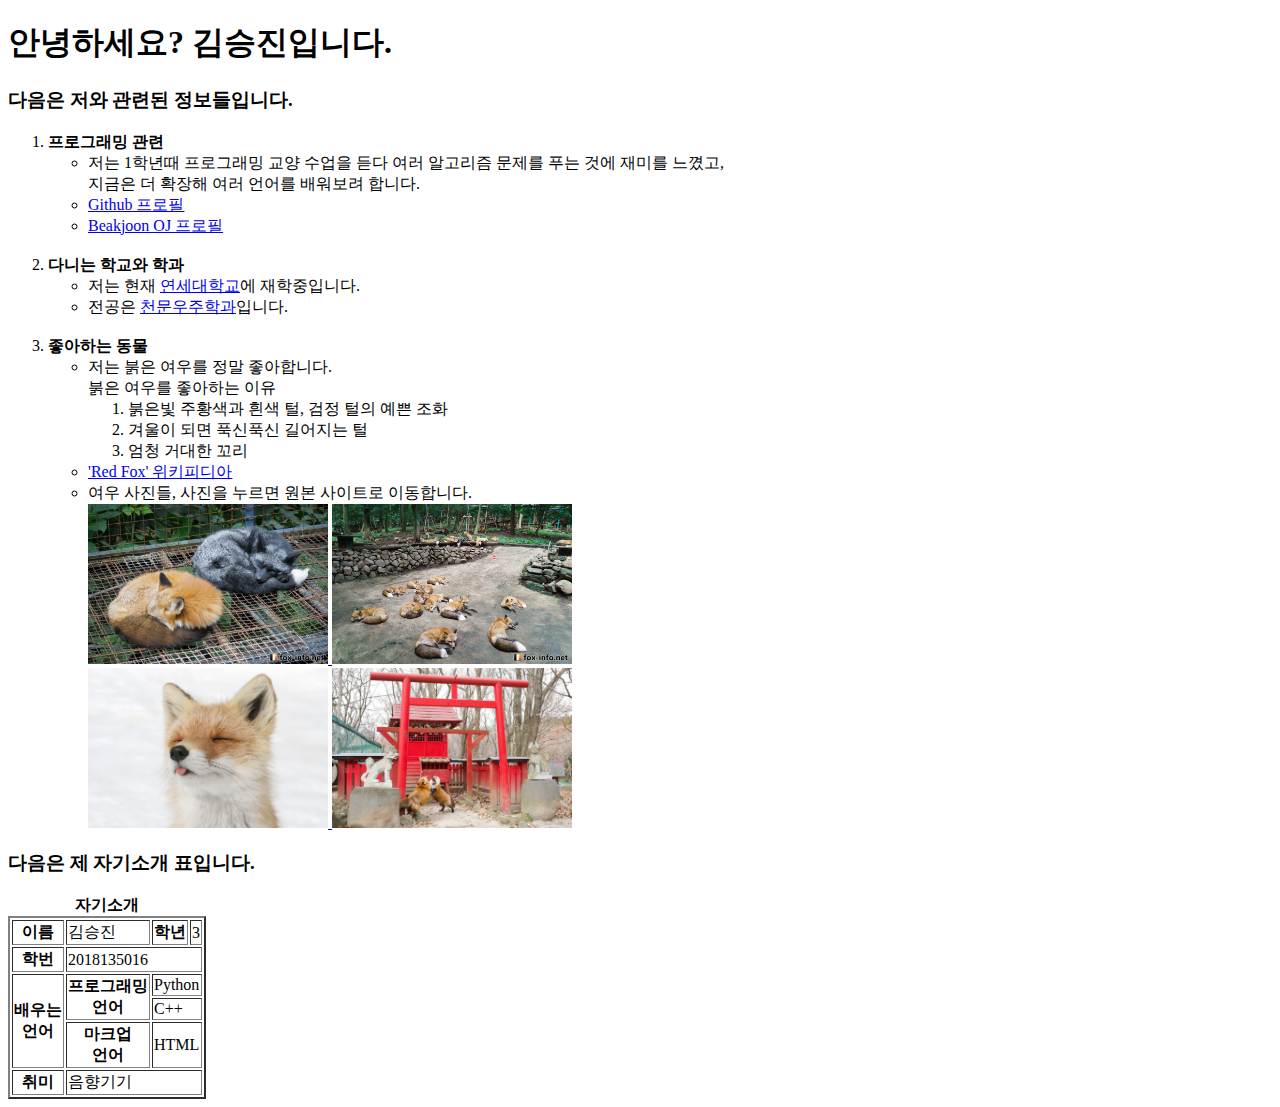
<file: LAB1/index.html>
<!DOCTYPE html>

<html>
    <head>
        <meta charset="utf-8">
        <title>자기소개 : 2018135016 김승진</title>
    </head>

    <body>
        <h1>안녕하세요? 김승진입니다.</h1>
        <h3><strong>다음은 저와 관련된 정보들입니다.</strong></h3>
        <ol>
            <li><strong>프로그래밍 관련</strong></li>
            <ul>
                <li>저는 1학년때 프로그래밍 교양 수업을 듣다 여러 알고리즘 문제를 푸는 것에 재미를 느꼈고,<br/>
                    지금은 더 확장해 여러 언어를 배워보려 합니다.</li>
                <li><a href = "https://github.com/2018135016">Github 프로필</a></li>
                <li><a href ="https://www.acmicpc.net/user/orangewhitefox">Beakjoon OJ 프로필</a></li>
            </ul>
            
            <br/>
            <li><strong>다니는 학교와 학과</strong></li>
            <ul>
                <li>저는 현재 <a href = "https://www.yonsei.ac.kr/en_sc/index.jsp">연세대학교</a>에 재학중입니다.</li>
                <li>전공은 <a href = "https://astro.yonsei.ac.kr/galaxy/index.do">천문우주학과</a>입니다.</li>
            </ul>

            <br/>
            <li><strong>좋아하는 동물</strong></li>
            <ul>
                <li>저는 붉은 여우를 정말 좋아합니다.<br/>붉은 여우를 좋아하는 이유</li>
                <ol>
                    <li>붉은빛 주황색과 흰색 털, 검정 털의 예쁜 조화</li>
                    <li>겨울이 되면 푹신푹신 길어지는 털</li>
                    <li>엄청 거대한 꼬리</li>
                </ol>
                <li><a href="https://en.wikipedia.org/wiki/Red_fox">&apos;Red Fox&apos; 위키피디아</a></li>
                <li>여우 사진들, 사진을 누르면 원본 사이트로 이동합니다.</li>
                <a href="http://fox-info.net/fox-photo/archives/14690">
                    <img src="./fox1.jpg" alt="여우 이미지1, 이미지를 누르면 이동합니다." height="160" width="240"/>
                </a>
                <a href="http://fox-info.net/fox-photo/archives/24990">
                    <img src="./fox2.jpg" alt="여우 이미지2, 이미지를 누르면 이동합니다." height="160" width="240"/>
                </a>
                <br>
                <a href="https://twitter.com/chengren21/status/1313124210517045249">
                    <img src="./fox3.jpeg" alt="여우 이미지3, 이미지를 누르면 이동합니다." height="160" width="240"/>
                </a>
                <a href="https://twitter.com/ttt_zegu952/status/1559165161503858690">
                    <img src="./fox4.jpeg" alt="여우 이미지4, 이미지를 누르면 이동합니다." height="160" width="240"/>
                </a>
            </ul>
        </ol>

        <h3><strong>다음은 제 자기소개 표입니다.</strong></h3>
        <table border="2">
            <caption><strong>자기소개</strong></caption>
            <thead>            
                <tr>
                    <th>이름</th>
                    <td>김승진</td>
                    <th>학년</th>
                    <td>3</td>
                </tr>
                <tr>
                    <th>학번</th>
                    <td colspan="3">2018135016</td>
                </tr>
            </thead>
            
            <tbody>
                <tr>
                    <th rowspan="3">배우는<br/>언어</th>
                    <th rowspan="2">프로그래밍<br/>언어</th>
                    <td colspan="2">Python</td>
                </tr>
                <tr>
                    <td colspan="2">C++</td>
                </tr>
                <tr>
                    <th>마크업<br/>언어</th>
                    <td colspan="2">HTML</td>
                </tr>
                <tr>                
                    <th>취미</th>
                    <td colspan="3">음향기기</td>
                </tr>
            </tbody>
        </table>
    </body>
</html>
</file>
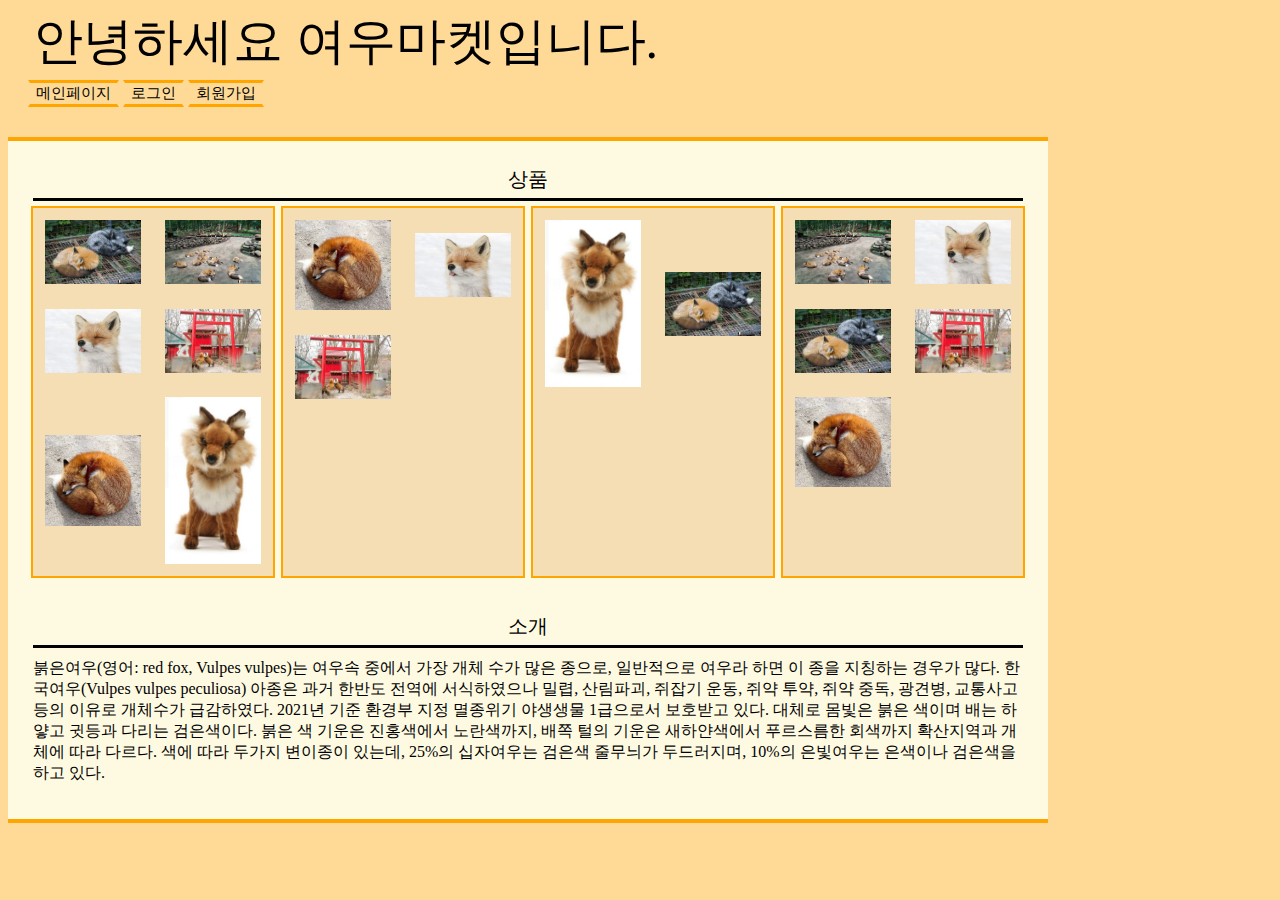
<file: LAB3/index.html>
<!DOCTYPE html>

<html>
    <link href="main.css" type="text/css" rel="stylesheet"></link>
    <head>
        <meta charset="utf-8">
        <title>E-commerce</title>

    </head>
    <body>
        <div id="mainpage_top">


        </div>
        <div>
            <p id="mainhead1">안녕하세요 여우마켓입니다.</p>
            <button id="mainhead2" class="tolink" onclick="location.href='index.html'">메인페이지</button>
            <button id="mainhead3" class="tolink" onclick="location.href='login.html'">로그인</button>
            <button id="mainhead4" class="tolink" onclick="location.href='signup.html'">회원가입</button>
        </div>
        <div class="main_navi">
            <div class="main_contents">
                <p class="contents_head">상품</p>
                <div class="container">
                    <div class="goods">
                        <div class="box"><a href="fox1.jpg"  class="delpurple"><img src="fox1.jpg" class="imgsize makehover"><p class="distext">도넛여우</p></a></div>
                        <div class="box"><a href="fox2.jpg"  class="delpurple"><img src="fox2.jpg" class="imgsize makehover"><p class="distext">여우모임</p></a></div>
                        <div class="box"><a href="fox3.jpg"  class="delpurple"><img src="fox3.jpg" class="imgsize makehover"><p class="distext">메롱여우</p></a></div>
                        <div class="box"><a href="fox5.jpg"  class="delpurple"><img src="fox5.jpg" class="imgsize makehover"><p class="distext">싸움여우</p></a></div>
                        <div class="box"><a href="fox4.jpg"  class="delpurple"><img src="fox4.jpg" class="imgsize makehover"><p class="distext">베개여우</p></a></div>
                        <div class="box"><a href="fox6.jpg"  class="delpurple"><img src="fox6.jpg" class="imgsize makehover"><p class="distext">여우인형</p></a></div>
                    </div>
                    <div class="goods">
                        <div class="box"><a href="fox4.jpg"  class="delpurple"><img src="fox4.jpg" class="imgsize makehover"><p class="distext">베개여우</p></a></div>
                        <div class="box"><a href="fox3.jpg"  class="delpurple"><img src="fox3.jpg" class="imgsize makehover"><p class="distext">메롱여우</p></a></div>
                        <div class="box"><a href="fox5.jpg"  class="delpurple"><img src="fox5.jpg" class="imgsize makehover"><p class="distext">싸움여우</p></a></div>
                    </div>
                    <div class="goods">
                        <div class="box"><a href="fox6.jpg"  class="delpurple"><img src="fox6.jpg" class="imgsize makehover"><p class="distext">여우인형</p></a></div>
                        <div class="box"><a href="fox1.jpg"  class="delpurple"><img src="fox1.jpg" class="imgsize makehover"><p class="distext">도넛여우</p></a></div>

                    </div>
                    <div class="goods">
                        <div class="box"><a href="fox2.jpg"  class="delpurple"><img src="fox2.jpg" class="imgsize makehover"><p class="distext">여우모임</p></a></div>
                        <div class="box"><a href="fox3.jpg"  class="delpurple"><img src="fox3.jpg" class="imgsize makehover"><p class="distext">메롱여우</p></a></div>
                        <div class="box"><a href="fox1.jpg"  class="delpurple"><img src="fox1.jpg" class="imgsize makehover"><p class="distext">도넛여우</p></a></div>
                        <div class="box"><a href="fox5.jpg"  class="delpurple"><img src="fox5.jpg" class="imgsize makehover"><p class="distext">싸움여우</p></a></div>
                        <div class="box"><a href="fox4.jpg"  class="delpurple"><img src="fox4.jpg" class="imgsize makehover"><p class="distext">베개여우</p></a></div>

                    </div>

                </div>
                <p class="contents_head">소개</p>
                <div class="container">
                    <p>붉은여우(영어: red fox, Vulpes vulpes)는 여우속 중에서 가장 개체 수가 많은 종으로, 일반적으로 여우라 하면 이 종을 지칭하는 경우가 많다. 
                        한국여우(Vulpes vulpes peculiosa) 아종은 과거 한반도 전역에 서식하였으나 밀렵, 산림파괴, 쥐잡기 운동, 쥐약 투약, 쥐약 중독, 광견병, 교통사고 등의 이유로 개체수가 급감하였다. 
                        2021년 기준 환경부 지정 멸종위기 야생생물 1급으로서 보호받고 있다.
                        대체로 몸빛은 붉은 색이며 배는 하얗고 귓등과 다리는 검은색이다. 
                        붉은 색 기운은 진홍색에서 노란색까지, 배쪽 털의 기운은 새하얀색에서 푸르스름한 회색까지 확산지역과 개체에 따라 다르다. 색에 따라 두가지 변이종이 있는데, 
                        25%의 십자여우는 검은색 줄무늬가 두드러지며, 10%의 은빛여우는 은색이나 검은색을 하고 있다.

                    </p>
                </div>
            </div>
        </div>
    </body>


</html>
</file>
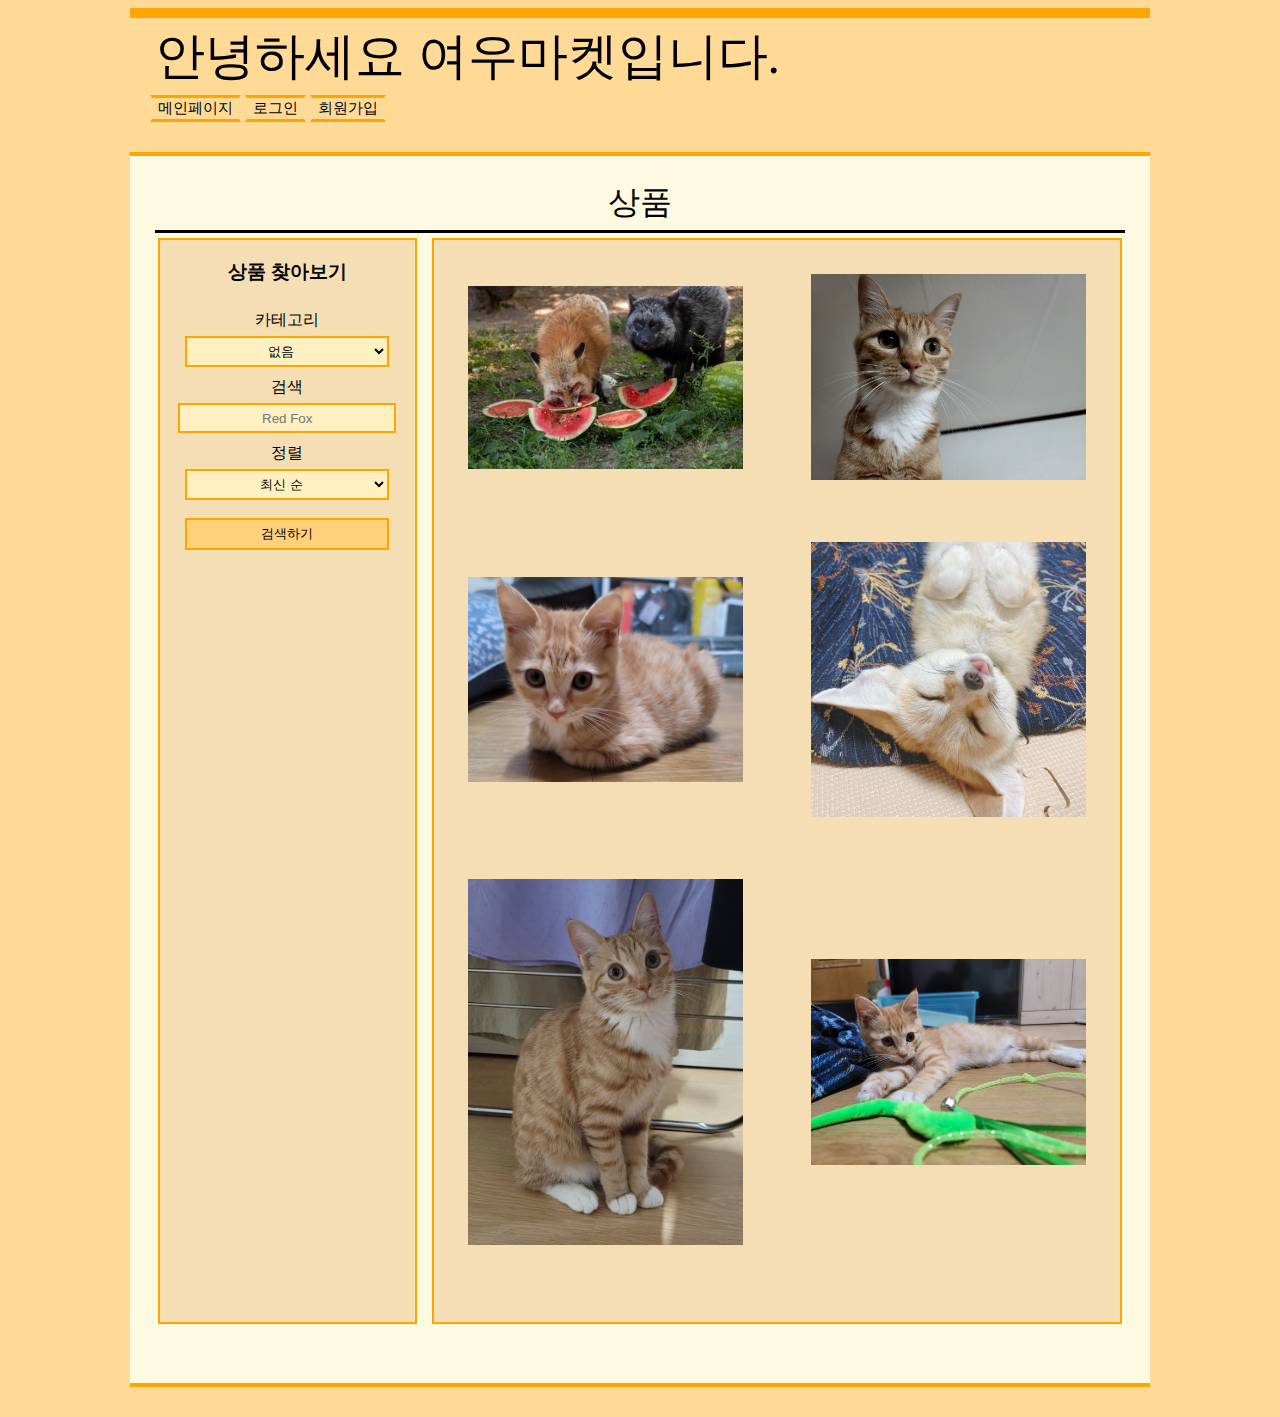
<file: LAB4/index.html>
<!DOCTYPE html>

<html>
<link href="main.css" type="text/css" rel="stylesheet">
</link>

<head>
    <meta charset="utf-8">
    <title>E-commerce</title>
</head>

<body>
    <div id="center">
        <div id="mainpage_top"></div>
        <div>
            <p id="mainhead1">안녕하세요 여우마켓입니다.</p>
            <button id="mainhead2" class="tolink" onclick="location.href='index.html'">메인페이지</button>
            <button id="mainhead3" class="tolink" onclick="location.href='login.html'">로그인</button>
            <button id="mainhead4" class="tolink" onclick="location.href='signup.html'">회원가입</button>
        </div>
        <div class="main_navi">
            <div class="main_contents">
                <p class="contents_head" style="font-size: 200%;">상품</p>
                <div class="container">
                    <div class="search">
                        <div class="pdselect">
                            <h3 style="margin-bottom: 10%;">상품 찾아보기</h3>
                            <p>카테고리</p>
                            <select class="s" id="cate">
                                <option selected value="none">없음</option>
                                <option value="red">붉은 여우</option>
                                <option value="silver">은 여우</option>
                                <option value="fennec">사막 여우</option>
                                <option value="gray">회색 여우</option>
                                <option value="arctic">북극 여우</option>
                                <option value="bboogi">여우?</option>
                            </select>
                            <p>검색</p>
                            <input type="text" placeholder="Red Fox" class="s" id="foxsearch">
                            <p>정렬</p>
                            <select class="s" id="sorting">
                                <option selected value="newest">최신 순</option>
                                <option value="oldest">오래된 순</option>
                                <option value="name">이름 순</option>
                                <option value="highprice">높은 가격 순</option>
                                <option value="lowprice">낮은 가격 순</option>
                            </select>
                            <button onclick="filter()" class="filter s">검색하기</button>
                        </div>
                    </div>
                    <div class="goods" id="goods"></div>
                </div>
                <div type="text" id="end" data-value="0" data-foxlst=""></div>
            </div>
        </div>
    </div>

    <script>
        function loadproducts() {
            return fetch("product.json")
                .then((response) => response.json())
                .then((data) => data.products)
        } //JSON 파일을 fetch한다.

        function iteminput(Num) {  //나열할 리스트에 따라 아이템을 나열한다.
            let listoffox = document.getElementById("end").dataset.foxlst.split(",")
            if (Num > listoffox.length) { return; }
            loadproducts().then((data) => {
                let str = '';
                let cnt = 0;

                for (let i = Num; i < listoffox.length; i++) {
                    let Order = listoffox[i];

                    cnt++;
                    str = str +
                        '<div class="box" >' +
                        '<img src=' + data[Order].uri + ' class="imgsize makehover" onclick="mouseover(' + Order + ')" id="foximg' + Order + '">' +
                        '<p class="distext" id="foxp' + Order + '" onclick="mouseover(' + Order + ')" data-tf="F"></p>' +
                        '</div>'
                        ;
                    if (cnt == 6) { break; }
                }
                document.getElementById("goods").insertAdjacentHTML('beforeend', str);
                document.getElementById("end").dataset.value = (Num + 6).toString();
            })

        }

        function filter() { //페이지 로드시 또는 필터 설정시 아이템을 나열한다.
            document.getElementById("goods").innerHTML = ""; //goods 태그 내의 내용 초기화
            document.getElementById("end").dataset.value = 0; //순번 초기화
            loadproducts().then((data) => {
                var foxsearch = document.getElementById("foxsearch");
                var cate = document.getElementById("cate");
                var sorting = document.getElementById("sorting"); //검색어, 카테고리, 정렬 값을 가져온다.
                var foxlst = [];

                for (let objs of data) {  //카테고리 및 검색 키워드에 맞는 결과를 뽑는다.
                    if (cate.value != 'none' && objs.cate.indexOf(cate.value) == -1) { continue; }
                    let ispushed = false;
                    for (let kwords of objs.keywords) {
                        if (ispushed) { break; }
                        for (let searchkwords of foxsearch.value.split(" ")) { //검색어를 공백에 따라 파싱하여 키워드의 일부가 있는지 확인한다.
                            if (ispushed) { break; }
                            if (kwords.indexOf(searchkwords.toLowerCase()) != -1) {
                                foxlst.push(objs);
                                ispushed = true;
                            }
                        }
                    }
                }

                foxlst.sort(function (a, b) { //기준에 따라 정렬한다.
                    let sorta = sortmet(sorting.value, a);
                    let sortb = sortmet(sorting.value, b);
                    if (sorta < sortb) { return -1; }
                    if (sorta > sortb) { return 1; }
                    else return 0;
                })

                let foxorder = "";
                for (let i of foxlst) { foxorder = foxorder + i.order.toString() + ","; }
                document.getElementById("end").dataset.foxlst = foxorder.slice(0, foxorder.length - 1); //정렬 결과를 html에 저장한다.
                if (foxorder == "") {  //검색결과가 존재하지 않으면 표시할 메세지
                    let str = '<img src="images/fox_empty.png" class="imgsize makehover"><p class="pdselect">표시할 여우가 존재하지 않습니다.</p>';
                    document.getElementById("goods").insertAdjacentHTML('beforeend', str);
                }
                else { iteminput(0); }

            })
        }

        function sortmet(met, obj) { //정렬 기준 설정
            if (met == 'newest') { return -obj.order; }
            if (met == 'oldest') { return obj.order; }
            if (met == 'name') { return obj.name.toUpperCase(); }
            if (met == 'highprice') { return -obj.price; }
            if (met == 'lowprice') { return obj.price; }
            return 0;
        }

        function mouseover(num) {
            if (document.getElementById("foxp" + num).dataset.tf == "F") {
                document.getElementById("foxp" + num).dataset.tf = "T";
                document.getElementById("foximg" + num).src = 'images/fox' + num + '_alter.jpg'
                loadproducts().then((data) => {
                    document.getElementById("foxp" + num).innerHTML = "" + data[num].name + "<br><br>Price : " + numbercomma(data[num].price) + "&#36";
                })
            } else {
                document.getElementById("foxp" + num).dataset.tf = "F";
                document.getElementById("foximg" + num).src = 'images/fox' + num + '.jpg'
                document.getElementById("foxp" + num).innerHTML = ""
            }
        } //이미지를 클릭하면 어두운 사진으로 바꾸고 설명과 가격을 출력한다. 다시 클릭하면 원래대로 돌아온다.

        function numbercomma(money) {
            let strmoney = money.toString();
            let newmoney = strmoney.substr(0, (strmoney.length - 1) % 3 + 1);
            for (let i = (strmoney.length - 1) % 3 + 1; i < strmoney.length; i += 3) {
                newmoney = newmoney + "," + strmoney.substr(i, 3);
            }
            return newmoney;
        } //숫자에 콤마를 찍어 리턴하는 함수

        var intersectionObserver = new IntersectionObserver(function (entries) {
            if (entries[0].intersectionRatio <= 0) return;
            let itemnum = Number(document.getElementById("end").dataset.value);
            if (itemnum == 0) { return; } //itemnum값이 0이면 filter함수가 자동으로 로드하므로 화면상에 보여도 무시한다.
            iteminput(itemnum);
        }) //페이지가 맨 아래까지 스크롤되면 loaditems 함수를 통해 상품을 더 로드시킨다.

        filter();
        intersectionObserver.observe(document.getElementById("end"));

    </script>
</body>


</html>
</file>
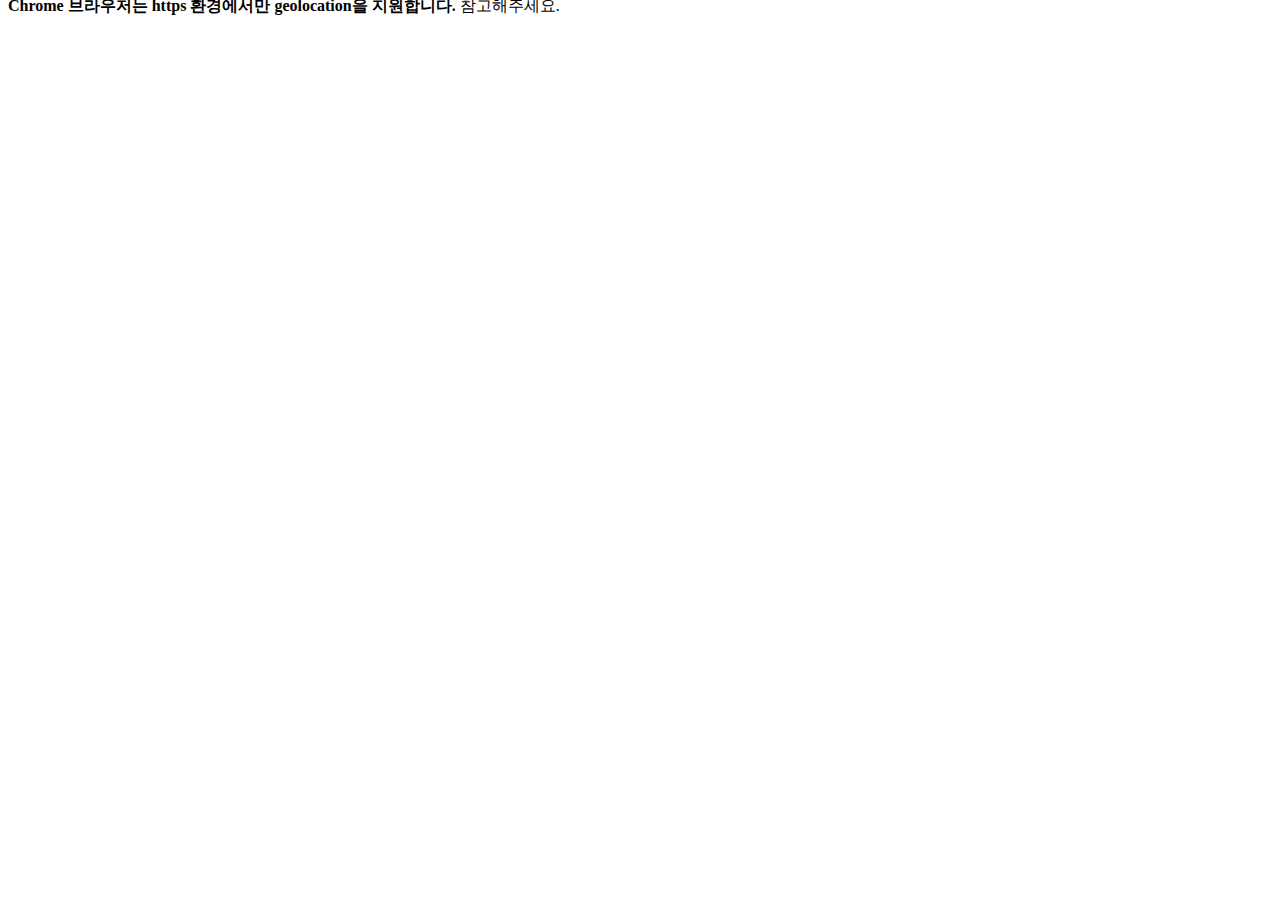
<file: geolocation/map.html>
<!DOCTYPE html>
<html>
<head>
    <meta charset="utf-8">
    <title>geolocation으로 마커 표시하기</title>
    
</head>
<body>
<p style="margin-top:-12px">
    <b>Chrome 브라우저는 https 환경에서만 geolocation을 지원합니다.</b> 참고해주세요.
</p>
<div id="map" style="width:100%;height:350px;"></div>

<script type="text/javascript" src="//dapi.kakao.com/v2/maps/sdk.js?appkey=발급받은 APP KEY를 사용하세요"></script>
<script>
var mapContainer = document.getElementById('map'), // 지도를 표시할 div 
    mapOption = { 
        center: new kakao.maps.LatLng(33.450701, 126.570667), // 지도의 중심좌표
        level: 10 // 지도의 확대 레벨 
    }; 

var map = new kakao.maps.Map(mapContainer, mapOption); // 지도를 생성합니다

// HTML5의 geolocation으로 사용할 수 있는지 확인합니다 
if (navigator.geolocation) {
    
    // GeoLocation을 이용해서 접속 위치를 얻어옵니다
    navigator.geolocation.getCurrentPosition(function(position) {
        
        var lat = position.coords.latitude, // 위도
            lon = position.coords.longitude; // 경도
        
        var locPosition = new kakao.maps.LatLng(lat, lon), // 마커가 표시될 위치를 geolocation으로 얻어온 좌표로 생성합니다
            message = '<div style="padding:5px;">여기에 계신가요?!</div>'; // 인포윈도우에 표시될 내용입니다
        
        // 마커와 인포윈도우를 표시합니다
        displayMarker(locPosition, message);
            
      });
    
} else { // HTML5의 GeoLocation을 사용할 수 없을때 마커 표시 위치와 인포윈도우 내용을 설정합니다
    
    var locPosition = new kakao.maps.LatLng(33.450701, 126.570667),    
        message = 'geolocation을 사용할수 없어요..'
        
    displayMarker(locPosition, message);
}

// 지도에 마커와 인포윈도우를 표시하는 함수입니다
function displayMarker(locPosition, message) {

    // 마커를 생성합니다
    var marker = new kakao.maps.Marker({  
        map: map, 
        position: locPosition
    }); 
    
    var iwContent = message, // 인포윈도우에 표시할 내용
        iwRemoveable = true;

    // 인포윈도우를 생성합니다
    var infowindow = new kakao.maps.InfoWindow({
        content : iwContent,
        removable : iwRemoveable
    });
    
    // 인포윈도우를 마커위에 표시합니다 
    infowindow.open(map, marker);
    
    // 지도 중심좌표를 접속위치로 변경합니다
    map.setCenter(locPosition);      
}    
</script>
</body>
</html>
</file>
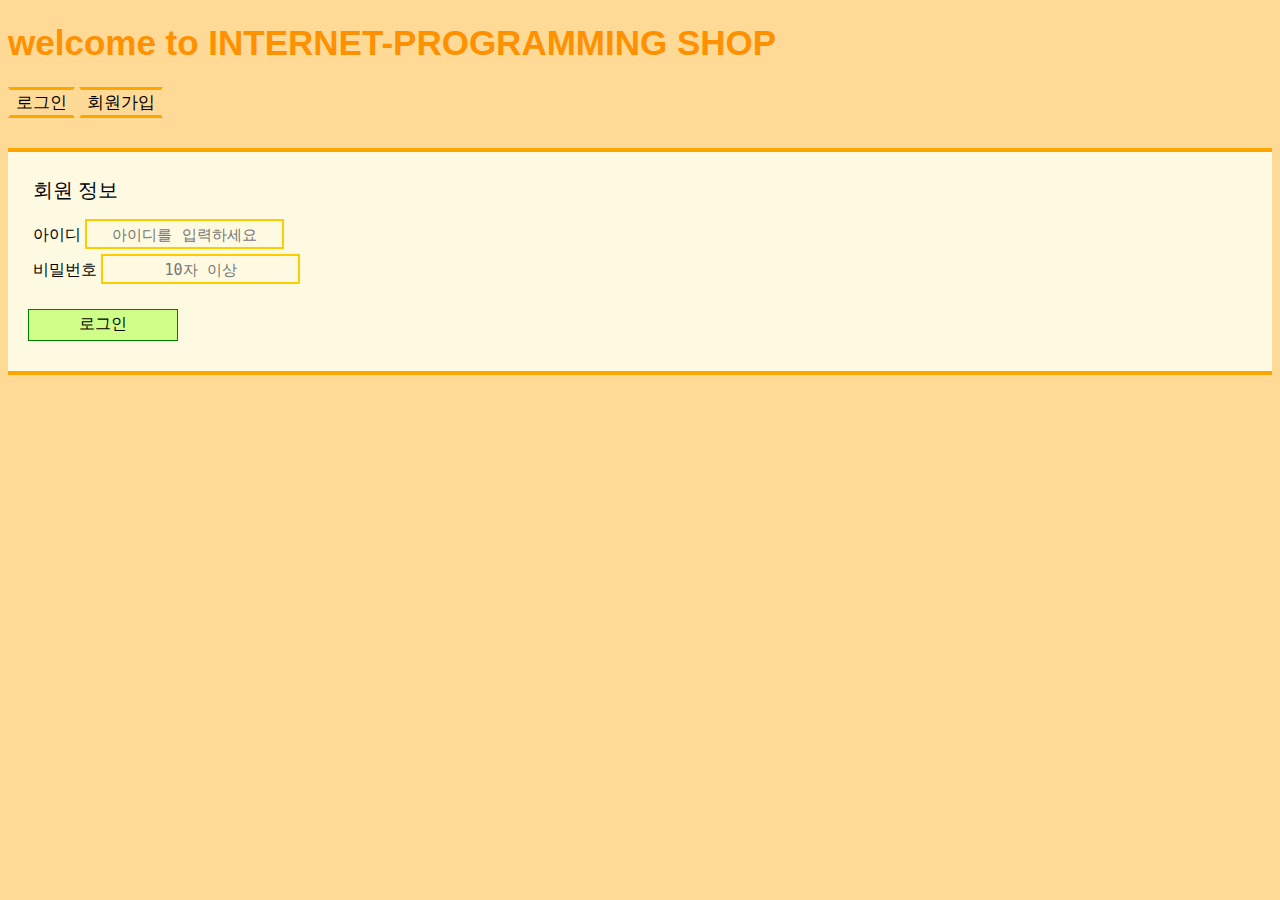
<file: LAB2/login.html>
<!DOCTYPE html>

<html>
    <link href="main.css" type="text/css" rel="stylesheet"></link>
    <head>
        <title>Log-in</title>
        <meta charset="utf-8">
    </head>
    <body>
        <div>        
            <h1>welcome to INTERNET-PROGRAMMING SHOP</h1>
            <button id="tologin" onclick="location.href='login.html'">로그인</button>
            <button id="tologin" onclick="location.href='signup.html'">회원가입</button>
        </div>

        <div class="makeborder" id="info">
            <p id="tt">회원 정보</p>

            <form>
                <p>아이디 <input name="user_id" class="inputbox" type="text" placeholder="아이디를 입력하세요" required autocomplete=""></p>
                <p>비밀번호 <input name="user_password" class="inputbox" type="password" placeholder="10자 이상" required></p>
                <button id="submit" type="submit">로그인</button>
            </form>


        </div>

    </body>
</html>
</file>
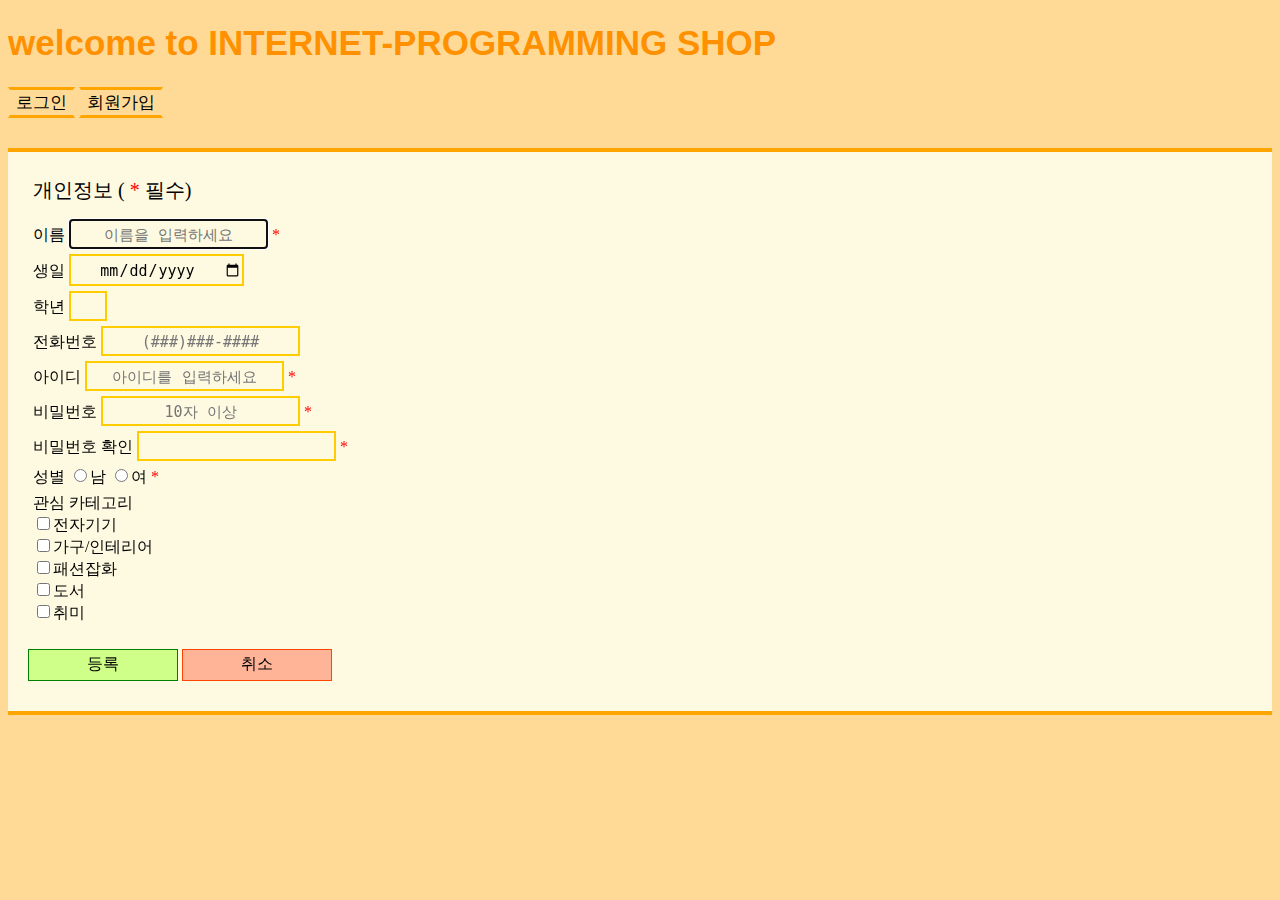
<file: LAB2/signup.html>
<!DOCTYPE html>

<html>
    <link href="main.css" type="text/css" rel="stylesheet"></link>
    <head>
        <meta charset="utf-8">
        <title>sign-up</title>
    </head>
    <body>
        <div>        
            <h1>welcome to INTERNET-PROGRAMMING SHOP</h1>
            <button id="tologin" onclick="location.href='login.html'">로그인</button>
            <button id="tologin" onclick="location.href='signup.html'">회원가입</button>
        </div>
        <div class="makeborder" id="info">

            <p id="tt">개인정보 (<span class="essential_star"> *</span> 필수)</p>
            <form>
                <p>이름 <input name="user_name" class="inputbox" type="text" placeholder="이름을 입력하세요" autofocus required autocomplete=""><span class="essential_star"> *</span></p>
                <p>생일 <input name="user_birthday" id="birth" class="inputbox" type="date"></p>
                <p>학년 <input  name="user_grade" id="grade" class="inputbox" type="number" step="1" min="1" max="6"></p>
                <p>전화번호 <input name="user_tel" class="inputbox" type="tel" placeholder="(###)###-####"></p>
                <p>아이디 <input name="user_id" class="inputbox" type="text" placeholder="아이디를 입력하세요" required autocomplete=""><span class="essential_star"> *</span></p>
                <p>비밀번호 <input name="user_password" class="inputbox" type="password" placeholder="10자 이상" required><span class="essential_star"> *</span></p>
                <p>비밀번호 확인 <input name="user_password_check" class="inputbox" type="password" required><span class="essential_star"> *</span></p>
                <p>성별 
                        <input value="male" name="gender" type="radio" id="gen_male" required><label for="gen_male">남</label> 
                        <input value="gen_female" name="gender" type="radio" id="gen_female"><label for="gen_female">여</label>
                        <span class="essential_star"> *</span> 
                </p>
                <p>관심 카테고리<br>
                    <input value="digital" name="ctg_digital" type="checkbox" id="digital"><label for="digital">전자기기</label><br> 
                    <input value="furniture" name="ctg_furniture" type="checkbox" id="furniture"><label for="furniture">가구/인테리어</label><br>
                    <input value="fashion" name="ctg_fashion" type="checkbox" id="fashion"><label for="fashion">패션잡화</label><br>
                    <input value="books" name="ctg_books" type="checkbox" id="books"><label for="books">도서</label><br>
                    <input value="hobby" name="ctg_hobby" type="checkbox" id="hobby"><label for="hobby">취미</label><br> 
                </p>
                <button id="submit" type="submit">등록</button>
                <button id="cancel" type="button" onclick="location.href='signup.html'">취소</button>
            </form>
        </div>


    </body>
</html>
</file>
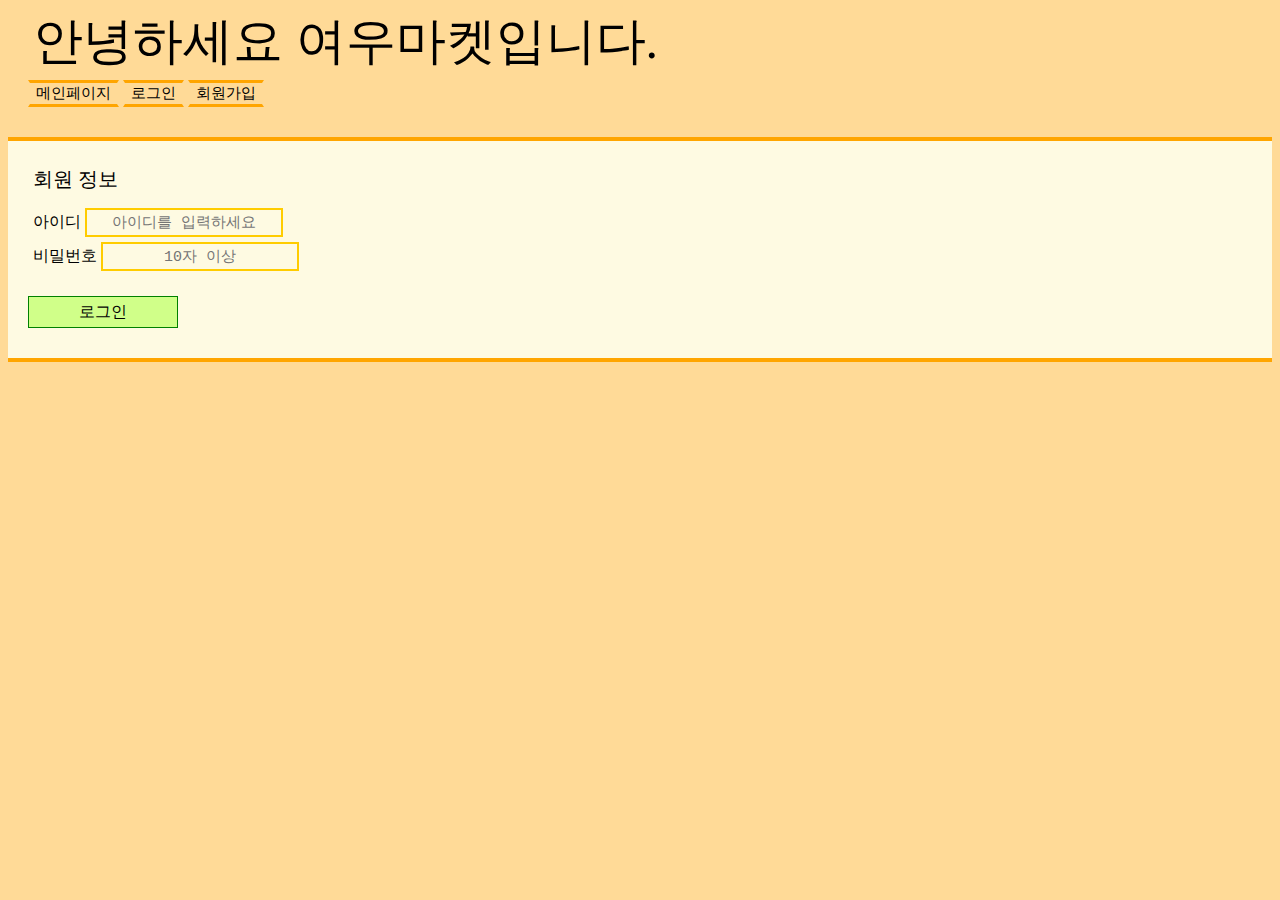
<file: LAB3/login.html>
<!DOCTYPE html>

<html>
    <link href="main.css" type="text/css" rel="stylesheet"></link>
    <head>
        <title>Log-in</title>
        <meta charset="utf-8">
    </head>
    <body>
        <div id="mainpage_top"></div>
        <div>        
            <p id="mainhead1">안녕하세요 여우마켓입니다.</p>
            <button id="mainhead2" class="tolink" onclick="location.href='index.html'">메인페이지</button>
            <button id="mainhead3" class="tolink" onclick="location.href='login.html'">로그인</button>
            <button id="mainhead4" class="tolink" onclick="location.href='signup.html'">회원가입</button>
        </div>

        <div class="makeborder">
            <p id="tt">회원 정보</p>

            <form>
                <p>아이디 <input name="user_id" class="inputbox" type="text" placeholder="아이디를 입력하세요" required autocomplete=""></p>
                <p>비밀번호 <input name="user_password" class="inputbox" type="password" placeholder="10자 이상" required></p>
                <button id="submit" type="submit">로그인</button>
            </form>


        </div>

    </body>
</html>
</file>
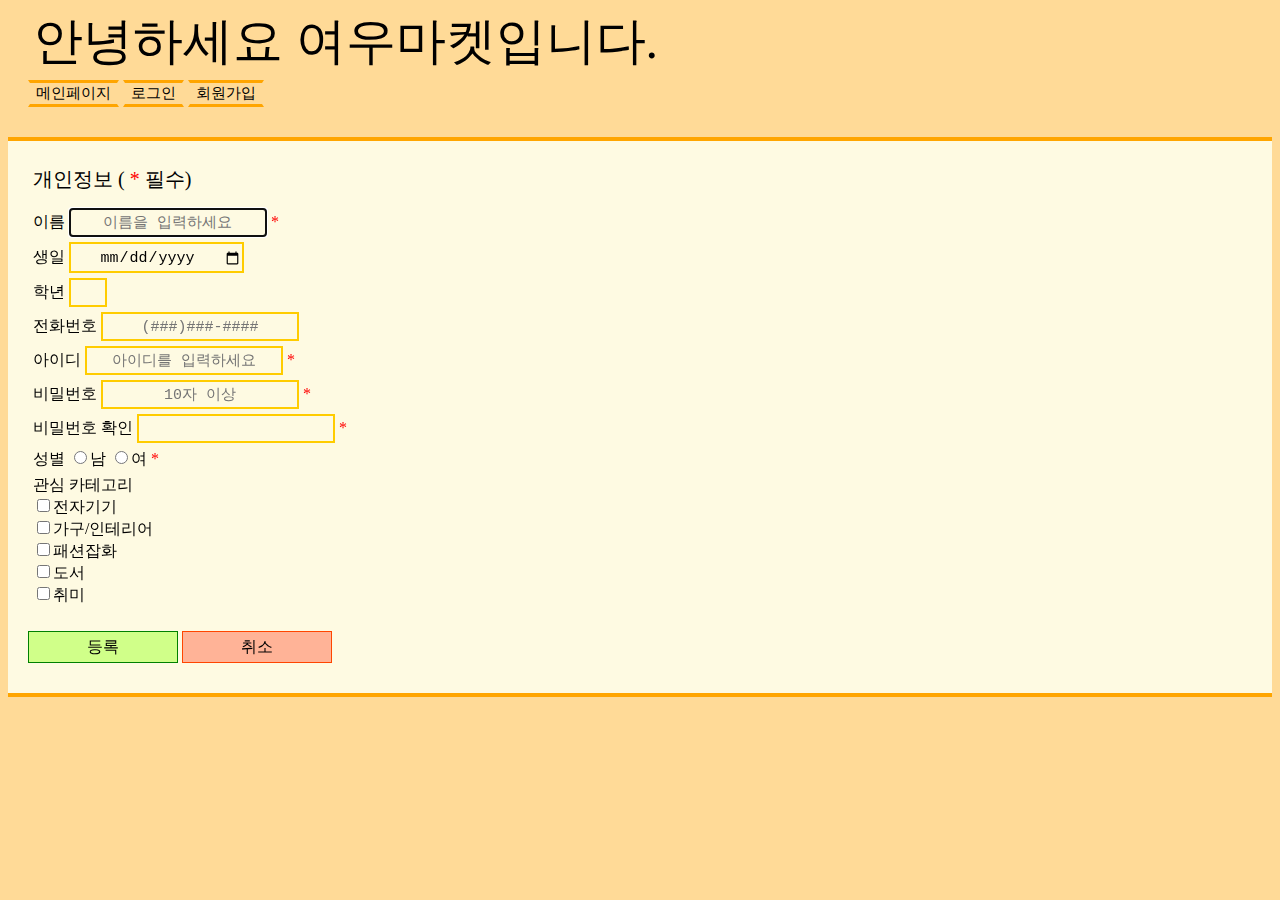
<file: LAB3/signup.html>
<!DOCTYPE html>

<html>
    <link href="main.css" type="text/css" rel="stylesheet"></link>
    <head>
        <meta charset="utf-8">
        <title>sign-up</title>
    </head>
    <body>
        <div id="mainpage_top"></div>
        <div>        
            <p id="mainhead1">안녕하세요 여우마켓입니다.</p>
            <button id="mainhead2" class="tolink" onclick="location.href='index.html'">메인페이지</button>
            <button id="mainhead3" class="tolink" onclick="location.href='login.html'">로그인</button>
            <button id="mainhead4" class="tolink" onclick="location.href='signup.html'">회원가입</button>
        </div>
        <div class="makeborder">

            <p id="tt">개인정보 (<span class="essential_star"> *</span> 필수)</p>
            <form>
                <p>이름 <input name="user_name" class="inputbox" type="text" placeholder="이름을 입력하세요" autofocus required autocomplete=""><span class="essential_star"> *</span></p>
                <p>생일 <input name="user_birthday" id="birth" class="inputbox" type="date"></p>
                <p>학년 <input  name="user_grade" id="grade" class="inputbox" type="number" step="1" min="1" max="6"></p>
                <p>전화번호 <input name="user_tel" class="inputbox" type="tel" placeholder="(###)###-####"></p>
                <p>아이디 <input name="user_id" class="inputbox" type="text" placeholder="아이디를 입력하세요" required autocomplete=""><span class="essential_star"> *</span></p>
                <p>비밀번호 <input name="user_password" class="inputbox" type="password" placeholder="10자 이상" required><span class="essential_star"> *</span></p>
                <p>비밀번호 확인 <input name="user_password_check" class="inputbox" type="password" required><span class="essential_star"> *</span></p>
                <p>성별 
                        <input value="male" name="gender" type="radio" id="gen_male" required><label for="gen_male">남</label> 
                        <input value="gen_female" name="gender" type="radio" id="gen_female"><label for="gen_female">여</label>
                        <span class="essential_star"> *</span> 
                </p>
                <p>관심 카테고리<br>
                    <input value="digital" name="ctg_digital" type="checkbox" id="digital"><label for="digital">전자기기</label><br> 
                    <input value="furniture" name="ctg_furniture" type="checkbox" id="furniture"><label for="furniture">가구/인테리어</label><br>
                    <input value="fashion" name="ctg_fashion" type="checkbox" id="fashion"><label for="fashion">패션잡화</label><br>
                    <input value="books" name="ctg_books" type="checkbox" id="books"><label for="books">도서</label><br>
                    <input value="hobby" name="ctg_hobby" type="checkbox" id="hobby"><label for="hobby">취미</label><br> 
                </p>
                <button id="submit" type="submit">등록</button>
                <button id="cancel" type="button" onclick="location.href='signup.html'">취소</button>
            </form>
        </div>


    </body>
</html>
</file>
<file: LAB3/main.css>
.delpurple {
    text-decoration-line:none ;
    color: white;
    text-shadow: -0.5px 0px black, 0px 0.5px black, 0.5px 0px black, 0px -0.5px black, 
    -1px 0px black, 0px 1px black, 1px 0px black, 0px -1px black,
    0.5px 0.5px black, -0.5px 0.5px black, 0.5px -0.5px black, -0.5px -0.5px black;
}

.contents_head{
    text-align: center;
    font-size: 20px;
    margin-bottom: 5px;
    padding-bottom: 5px;
    border-bottom: 3px solid black;

}

.main_navi{
    display: flex;
    flex-direction: row;
    flex-wrap: nowrap;
    justify-content: stretch;
}

.main_contents{
    /*
    margin-top: 30px;
    margin-left: 10px;
    border: 5px solid black;*/
    margin-top: 30px;
    margin-bottom: 30px;
    margin-left: 0px;
    padding-bottom: 30px;
    padding-left: 20px;
    padding-right: 20px;
    padding-top: 20px;
    border-bottom: 4px solid orange;
    border-top: 4px solid orange;
    background-color: #FEFAE2;
    
    display: flex;
    flex-direction: column;
    flex-wrap: nowrap;
    justify-content: space-around;
    align-content: center;

}

.container{
    /*border: 2px solid orange;*/
    display: flex;
    flex-direction: row;
    flex-wrap: wrap;
    justify-content: space-around;
}

.goods{
    margin-bottom: 3%;
    border: 2px solid orange;
    background-color: wheat;
    display: flex;
    flex-direction: row;
    flex-wrap: wrap;
    justify-content: space-between;
    align-items: center;
    align-content: flex-start;
}

.tolink {
    background:none;
    border: 2px solid rgba(0, 0, 0, 0);
    border-top: 3px solid orange;
    border-bottom: 3px solid orange;
}

.box{
    /*background-color: orange;*/
    align-items: center;
    width: 50%;
    margin: 0%;
    position: relative;
    overflow: hidden;
}

.imgsize{
    margin: 7%;
    width: 80%;
    margin-left: 10%;
    margin-top: 10%;
    align-items: center;

}

.makehover:hover {
    transition: all 2s linear;
    overflow: hidden;
}

.makehover:hover{
    transform: scale(1.2);
}

.distext{
    display: none;
}

.makehover:hover + .distext {
    display: block;
    width: fit-content;
    position: absolute;
    text-align: center;
    text-decoration-line:none ;
    font-size: 10px;
    bottom: 8%;
    left: 8%;
}

#mainpage_top {
    display: none;
    width:1020px;
    border-top: 10px solid orange;
}

#mainhead1{
    position:relative;
    left:20px;
    font-size: 100%;
    animation-name:headani ;
    animation-duration: 2s;
}

#mainhead2{
    position:relative;
    left: 20px;
    animation-name: headaniicon1;
    animation-duration: 2s;
}

#mainhead3{
    position:relative;
    left: 20px;
    animation-name: headaniicon2;
    animation-duration: 2s;
}

#mainhead4{
    position:relative;
    left: 20px;
    animation-name: headaniicon3;
    animation-duration: 2s;
}

#navi_head{
    left: 10px;
    border-bottom: 2px solid brown;
    margin-bottom: 5px;
    padding-bottom: 10px;
    padding-left: 5px;
}


@keyframes headani {
    from {left : 800px;}
    to {left:20px;}
}

@keyframes headaniicon1 {
    from {left : 800px; }
    10%{left : 800px;}
    to {left:20px;}
}

@keyframes headaniicon2 {
    from {left : 800px;}
    20%{left : 800px;}
    to {left:20px;}
}

@keyframes headaniicon3 {
    from {left : 800px;}
    30%{left : 800px;}
    to {left:20px;}
}



@media (max-width:800px){
    #mainhead1{
        font-size: 35px;
    }
    .tolink{
        font-size: 8px;
    }
    .main_contents{
        max-width: 800px;

    }
    .container{
        width: 100%;
    }
    .goods{
        width:48%;
    }
}

@media (max-width:480px){
    #mainhead1{
        font-size: 20px;
    }
    .tolink{
        font-size: 5px;
    }
    .main_contents{
        max-width: 480px;
    }
    .container{
        width:100%;
    }
    .goods{
        width:98%;
    }
}

@media (min-width:801px){
    #mainhead1{
        font-size: 50px;
    }
    .tolink{
        font-size: 15px;
    }
    .main_contents{
        max-width: 1000px;
    }
    .container{
        width:100%;
    }
    .goods{
        width:24%;
    }
}




html{
    background-color:rgb(255, 218, 151);
}


h1 {
    width: max-content;
    text-align: left;
    font-family:sans-serif; 
    font-size: 35px;
    color:rgb(255, 145, 0);
    font-weight: bold;
}

p{
    margin: 5px;
}

#tologin {
    font-size: 17px;
    background:none;
    border: 2px solid rgba(0, 0, 0, 0);
    border-top: 3px solid orange;
    border-bottom: 3px solid orange;
}

#tt {
    font-size: 20px;
    margin-bottom: 15px;
}

#birth {
    width:170px;
}

#submit{    /* #은 id, .은 class를 지정한다. 이 id는 button 태그에 붙었다. */
    height:32px;  /* 박스의 높이를 설정한다.   */
    width:150px;   /*  박스의 너비를 설정한다.  */
    text-align:center;  /*  글자의 정렬  */
    margin-top: 20px;   /*  경계 바깥의 공간 넓이를 지정한다. top left right bottom으로 구역을 설정할수도 있다. */
    border: 1px solid green;  /*  박스의 경계를 두께, 형태, 색깔로 지정한다.  */
    font-size: 16px;   /*  폰트의 크기를 지정한다.  */ 
    background: rgb(208, 255, 137);   /*  배경색을 지정한다.  */
    padding-left: 30px;    /*  박스의 너비를 크게한다.  */
    padding-right: 30px;  /* 박스의 높이를 크게한다.   */
}

#cancel{
    height:32px;
    width:150px;
    text-align:center;
    margin-top: 20px;
    border: 1px solid orangered;
    font-size: 16px;
    background: rgb(255, 179, 151);
    padding-left: 30px;
    padding-right: 30px;
}

#grade{
    width:30px;
}

.essential_star{
    color: red;

}

.makeborder {
    background-color: #FEFAE2;
    margin-top: 30px;
    margin-bottom: 30px;
    margin-left: 0px;
    padding-bottom: 30px;
    padding-left: 20px;
    padding-top: 20px;
    border-bottom: 4px solid orange;
    border-top: 4px solid orange;
}

.inputbox{
    border:2px solid rgb(255, 204, 0);
    background: none;
    padding-top: 5px;
    padding-bottom: 3px;
    font-size: 15px;
    font-family:monospace;
    text-align: center;
}
</file>
<file: LAB4/main.css>
.delpurple {
    text-align: center;
    text-decoration-line:none ;
    color: white;
    text-shadow: -0.5px 0px black, 0px 0.5px black, 0.5px 0px black, 0px -0.5px black, 
    -1px 0px black, 0px 1px black, 1px 0px black, 0px -1px black,
    0.5px 0.5px black, -0.5px 0.5px black, 0.5px -0.5px black, -0.5px -0.5px black;
}

.contents_head{
    text-align: center;
    font-size: 20px;
    margin-bottom: 5px;
    padding-bottom: 5px;
    border-bottom: 3px solid black;

}

.main_navi{
    display: flex;
    flex-direction: row;
    flex-wrap: nowrap;
    justify-content: stretch;
}

.main_contents{
    /*
    margin-top: 30px;
    margin-left: 10px;
    border: 5px solid black;*/
    margin-top: 30px;
    margin-bottom: 30px;
    margin-left: 0px;
    padding-bottom: 30px;
    padding-left: 20px;
    padding-right: 20px;
    padding-top: 20px;
    border-bottom: 4px solid orange;
    border-top: 4px solid orange;
    background-color: #FEFAE2;
    
    display: flex;
    flex-direction: column;
    flex-wrap: nowrap;
    justify-content: space-around;
    align-content: center;

}

.container{
    /*border: 2px solid orange;*/
    display: flex;
    flex-direction: row;
    flex-wrap: wrap;
    justify-content: space-around;
}

.goods{
    margin-bottom: 3%;
    border: 2px solid orange;
    background-color: wheat;
    display: flex;
    flex-direction: row;
    flex-wrap: wrap;
    justify-content: space-between;
    align-items: center;
    align-content: flex-start;
    padding-bottom: 5%;
}

.search{
    margin-bottom: 3%;
    padding-bottom: 5%;
    border: 2px solid orange;
    background-color: wheat;
    display: flex;
    flex-direction: row;
    flex-wrap: wrap;
    justify-content: space-between;
    align-items: center;
    align-content: flex-start;
}

.pdselect{
    width:100%;
    text-align: center;
}

.s{
    width:80%;
    margin-bottom: 2%;
    padding: 2%;
    text-align: center;
    background-color: #fff0c2;
    border: 2px solid orange;
}

.filter{
    background-color: rgb(255, 209, 122);
    margin-top: 5%;
}

.tolink {
    background:none;
    border: 2px solid rgba(0, 0, 0, 0);
    border-top: 3px solid orange;
    border-bottom: 3px solid orange;
}

.box{
    /*background-color: orange;*/
    align-items: center;
    width: 50%;
    margin: 0%;
    position: relative;
    overflow: hidden;
}

.imgsize{
    margin: 7%;
    width: 80%;
    margin-left: 10%;
    margin-top: 10%;
    align-items: center;

}
/*
.makehover:hover {
    transition: all 2s linear;
    overflow: hidden;
}

.makehover:hover{
    transform: scale(1.2);
}
*/

.distext{
    width: fit-content;
    position: absolute;
    text-align: center;
    text-decoration-line:none ;
    font-size: 20px;
    top: 20%;
    left: 50%;
    transform: translate(-50%);
    color: white;
    
}

/*
.makehover:hover + .distext {
    display: block;
    width: fit-content;
    position: absolute;
    text-align: center;
    text-decoration-line:none ;
    font-size: 10px;
    bottom: 8%;
    left: 8%;
}
*/

#center{
    position: absolute;
    left:50%;
    transform: translate(-50%);

}

#mainpage_top {
    
    width:1020px;
    border-top: 10px solid orange;
}

#mainhead1{
    position:relative;
    left:20px;
    font-size: 100%;
    /*
    animation-name:headani ;
    animation-duration: 2s;
    */
}

#mainhead2{
    position:relative;
    left: 20px;
    /*
    animation-name: headaniicon1;
    animation-duration: 2s;
    */
}

#mainhead3{
    position:relative;
    left: 20px;
    /*
    animation-name: headaniicon2;
    animation-duration: 2s;
    */
}

#mainhead4{
    position:relative;
    left: 20px;
    /*
    animation-name: headaniicon3;
    animation-duration: 2s;
    */
}

#navi_head{
    left: 10px;
    border-bottom: 2px solid brown;
    margin-bottom: 5px;
    padding-bottom: 10px;
    padding-left: 5px;
}

/*
@keyframes headani {
    from {left : 800px;}
    to {left:20px;}
}

@keyframes headaniicon1 {
    from {left : 800px; }
    10%{left : 800px;}
    to {left:20px;}
}

@keyframes headaniicon2 {
    from {left : 800px;}
    20%{left : 800px;}
    to {left:20px;}
}

@keyframes headaniicon3 {
    from {left : 800px;}
    30%{left : 800px;}
    to {left:20px;}
}


*/
@media (max-width:800px){
    #mainhead1{
        font-size: 20px;
    }
    .tolink{
        font-size: 8px;
    }
    .main_contents{
        max-width: 800px;

    }
    .container{
        width: 100%;
    }
    .goods{
        width:70%;
    }
    .search{
        width:26%;
    }
}

@media (max-width:480px){
    #mainhead1{
        font-size: 20px;
    }
    .tolink{
        font-size: 5px;
    }
    .main_contents{
        max-width: 480px;
    }
    .container{
        width:100%;
    }
    .goods{
        width:98%;
    }
    .search{
        width:98%;
    }
}

@media (min-width:801px){
    #mainhead1{
        font-size: 50px;
    }
    .tolink{
        font-size: 15px;
    }
    .main_contents{
        max-width: 1000px;
    }
    .container{
        width:100%;
    }
    .goods{
        width:70%;
    }
    .search{
        width:26%
    }
}




html{
    background-color:rgb(255, 218, 151);
}


h1 {
    width: max-content;
    text-align: left;
    font-family:sans-serif; 
    font-size: 35px;
    color:rgb(255, 145, 0);
    font-weight: bold;
}

p{
    margin: 5px;
}

#tologin {
    font-size: 17px;
    background:none;
    border: 2px solid rgba(0, 0, 0, 0);
    border-top: 3px solid orange;
    border-bottom: 3px solid orange;
}

#tt {
    font-size: 20px;
    margin-bottom: 15px;
}

#birth {
    width:170px;
}

#submit{    /* #은 id, .은 class를 지정한다. 이 id는 button 태그에 붙었다. */
    height:32px;  /* 박스의 높이를 설정한다.   */
    width:150px;   /*  박스의 너비를 설정한다.  */
    text-align:center;  /*  글자의 정렬  */
    margin-top: 20px;   /*  경계 바깥의 공간 넓이를 지정한다. top left right bottom으로 구역을 설정할수도 있다. */
    border: 1px solid green;  /*  박스의 경계를 두께, 형태, 색깔로 지정한다.  */
    font-size: 16px;   /*  폰트의 크기를 지정한다.  */ 
    background: rgb(208, 255, 137);   /*  배경색을 지정한다.  */
    padding-left: 30px;    /*  박스의 너비를 크게한다.  */
    padding-right: 30px;  /* 박스의 높이를 크게한다.   */
}

#cancel{
    height:32px;
    width:150px;
    text-align:center;
    margin-top: 20px;
    border: 1px solid orangered;
    font-size: 16px;
    background: rgb(255, 179, 151);
    padding-left: 30px;
    padding-right: 30px;
}

#grade{
    width:30px;
}

.essential_star{
    color: red;

}

.makeborder {
    background-color: #FEFAE2;
    margin-top: 30px;
    margin-bottom: 30px;
    margin-left: 0px;
    padding-bottom: 30px;
    padding-left: 20px;
    padding-top: 20px;
    border-bottom: 4px solid orange;
    border-top: 4px solid orange;
}

.inputbox{
    border:2px solid rgb(255, 204, 0);
    background: none;
    padding-top: 5px;
    padding-bottom: 3px;
    font-size: 15px;
    font-family:monospace;
    text-align: center;
}
</file>
<file: LAB2/main.css>
html{
    background-color:rgb(255, 218, 151);
}

#info{
    background-color: #FEFAE2;
}

h1 {
    width: max-content;
    text-align: left;
    font-family:sans-serif; 
    font-size: 35px;
    color:rgb(255, 145, 0);
    font-weight: bold;
}

p{
    margin: 5px;
}

#tologin {
    font-size: 17px;
    background:none;
    border: 2px solid rgba(0, 0, 0, 0);
    border-top: 3px solid orange;
    border-bottom: 3px solid orange;
}

#tt {
    font-size: 20px;
    margin-bottom: 15px;
}

#birth {
    width:170px;
}

#submit{    /* #은 id, .은 class를 지정한다. 이 id는 button 태그에 붙었다. */
    height:32px;  /* 박스의 높이를 설정한다.   */
    width:150px;   /*  박스의 너비를 설정한다.  */
    text-align:center;  /*  글자의 정렬  */
    margin-top: 20px;   /*  경계 바깥의 공간 넓이를 지정한다. top left right bottom으로 구역을 설정할수도 있다. */
    border: 1px solid green;  /*  박스의 경계를 두께, 형태, 색깔로 지정한다.  */
    font-size: 16px;   /*  폰트의 크기를 지정한다.  */ 
    background: rgb(208, 255, 137);   /*  배경색을 지정한다.  */
    padding-left: 30px;    /*  박스의 너비를 크게한다.  */
    padding-right: 30px;  /* 박스의 높이를 크게한다.   */
}

#cancel{
    height:32px;
    width:150px;
    text-align:center;
    margin-top: 20px;
    border: 1px solid orangered;
    font-size: 16px;
    background: rgb(255, 179, 151);
    padding-left: 30px;
    padding-right: 30px;
}

#grade{
    width:30px;
}

.essential_star{
    color: red;

}

.makeborder {
    margin-top: 30px;
    margin-bottom: 30px;
    margin-left: 0px;
    padding-bottom: 30px;
    padding-left: 20px;
    padding-top: 20px;
    border-bottom: 4px solid orange;
    border-top: 4px solid orange;
}

.inputbox{
    border:2px solid rgb(255, 204, 0);
    background: none;
    padding-top: 5px;
    padding-bottom: 3px;
    font-size: 15px;
    font-family:monospace;
    text-align: center;
}
</file>
